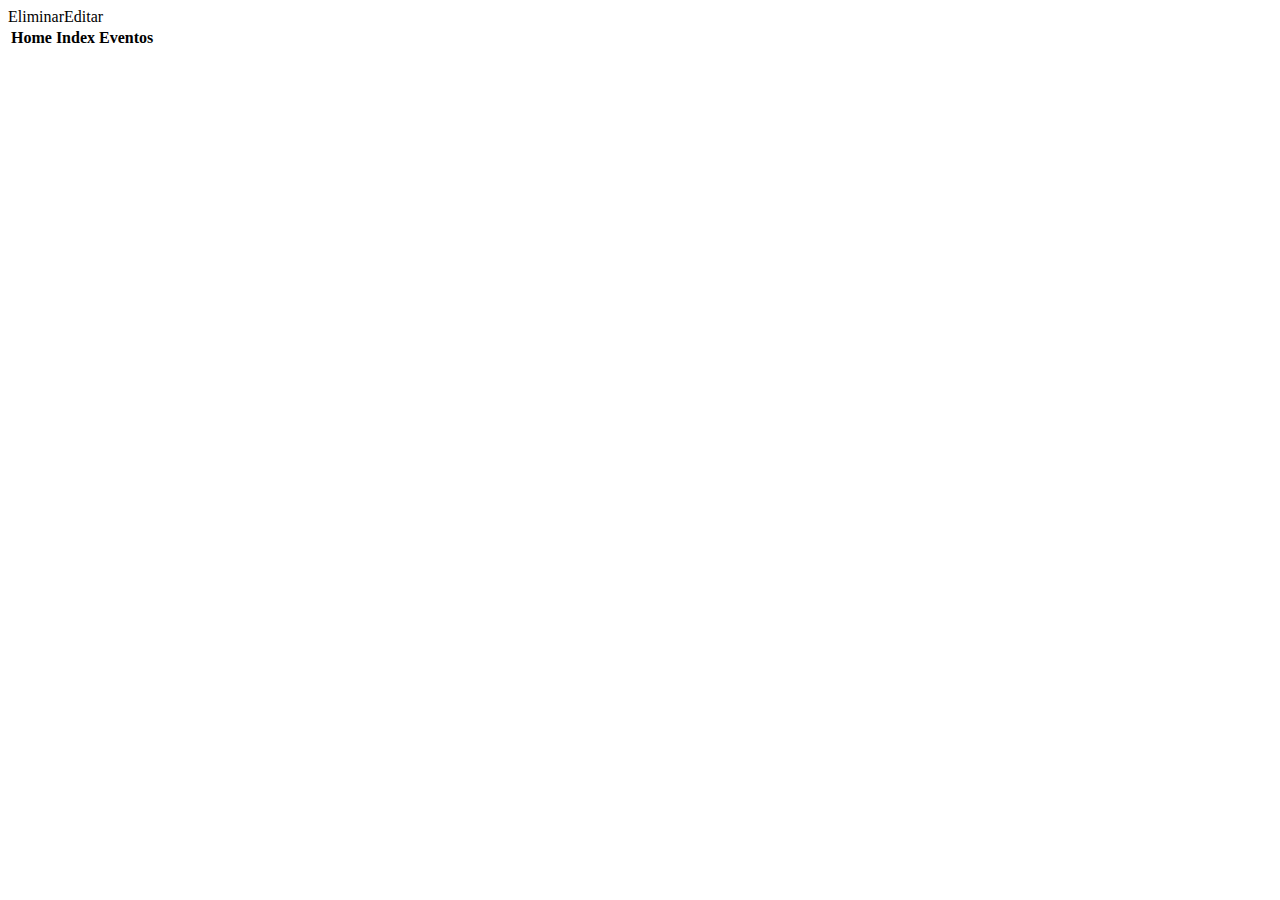
<file: ExamenWeb/src/main/resources/stat/index.html>
<head>
        
        <meta charset="ISO-8859-1">
        <title></title>
        <link href="https://cdn.jsdelivr.net/npm/bootstrap@5.2.0-beta1/dist/css/bootstrap.min.css" rel="stylesheet" integrity="sha384-0evHe/X+R7YkIZDRvuzKMRqM+OrBnVFBL6DOitfPri4tjfHxaWutUpFmBp4vmVor" crossorigin="anonymous">
<script src="https://cdn.jsdelivr.net/npm/bootstrap@5.2.0-beta1/dist/js/bootstrap.bundle.min.js" integrity="sha384-pprn3073KE6tl6bjs2QrFaJGz5/SUsLqktiwsUTF55Jfv3qYSDhgCecCxMW52nD2" crossorigin="anonymous"></script>
    </head>
    <body>
        <div class="container mt-4">
            <table class="table">
                <thead>
                    <tr>
                        <th>Home</th>
                        <th>Index</th>
                        <th>Eventos</th>

                    </tr>
                </thead>
                <tbody>
                    <tr th:each="persona:${personas}>
                        <td>${persona.artista}</td>
                        <td>${persona.precios}</td>
                        <td>${persona.fecha}</td>
                        <td>${persona.capacidad}</td>
                        <td>${persona.lugar}</td>
                        <a class=""></a>
                        <a class="btn btn-warning">Eliminar</a>
                        
                        
                        <a class="btn btn-warning">Editar</a>
                        </td>
                    </tr>
                </tbody>
            </table>
        </div>
    </body>
</file>
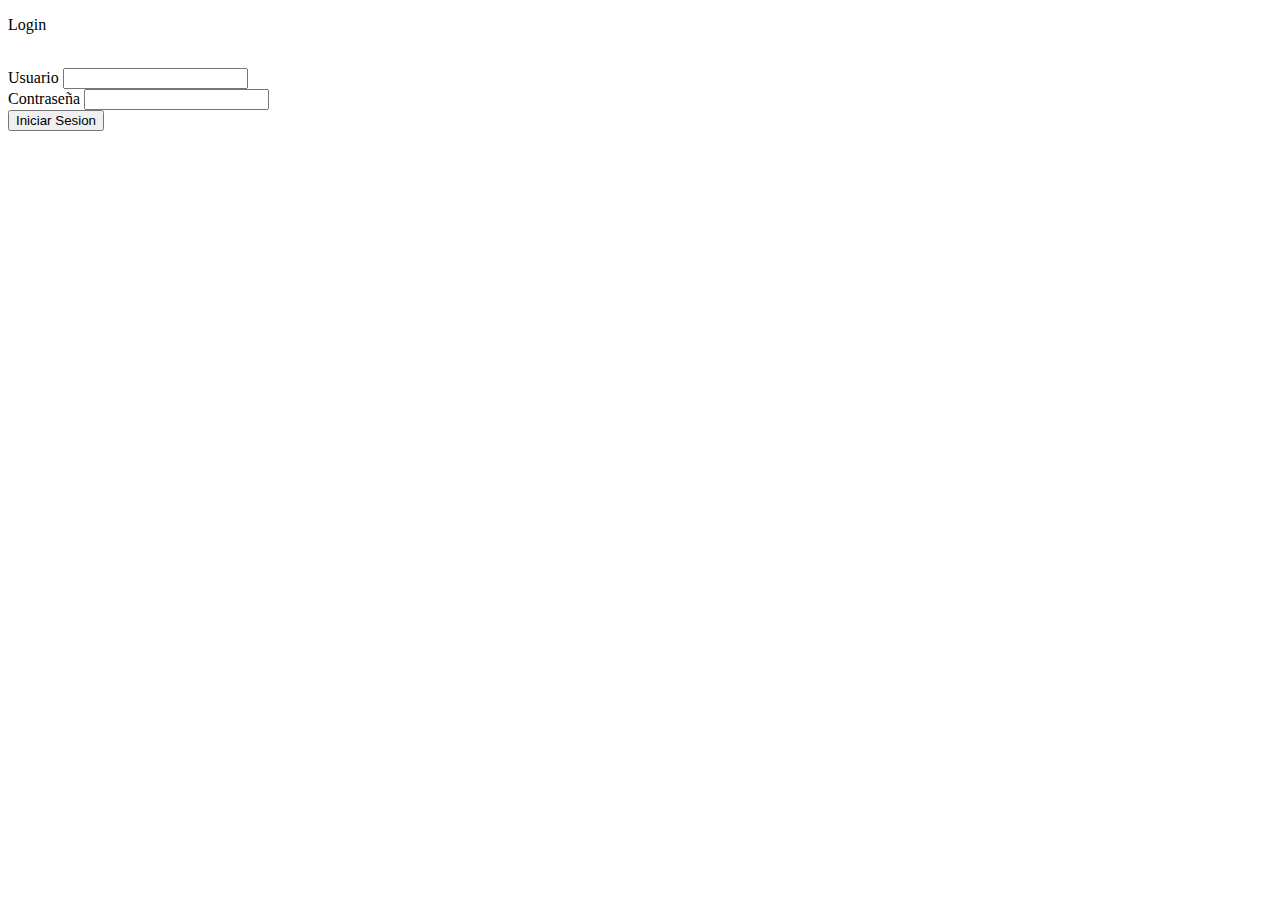
<file: ExamenWeb/src/main/resources/static/index.html>
<!DOCTYPE html>
<html lang="en">

<head>
    <meta charset="UTF-8">
    <meta http-equiv="X-UA-Compatible" content="IE=edge">
    <meta name="viewport" content="width=device-width, initial-scale=1.0">
    <title>Document</title>
    <!-- CSS only -->
    <link href="https://cdn.jsdelivr.net/npm/bootstrap@5.2.0-beta1/dist/css/bootstrap.min.css" rel="stylesheet"
        integrity="sha384-0evHe/X+R7YkIZDRvuzKMRqM+OrBnVFBL6DOitfPri4tjfHxaWutUpFmBp4vmVor" crossorigin="anonymous">
</head>

<body>
    <div class="container">
        <p class="fs-3 text-center">Login</p>
        <br>
        <form class="row g-3 needs-validation text-center" novalidate>
            <div class="mb-3">
                <label for="formGroupExampleInput" class="form-label">Usuario</label>
                <input type="text" class="form-control text-center" id="formGroupExampleInput">
              </div>
              <div class="mb-3">
                <label for="formGroupExampleInput2" class="form-label">Contraseña</label>
                <input type="password" class="form-control text-center" id="formGroupExampleInput2">
              </div>
            <div class="col-12">
                <button class="btn btn-primary" type="submit">Iniciar Sesion</button>
            </div>
        </form>
    </div>

    <!-- JavaScript Bundle with Popper -->
    <script src="https://cdn.jsdelivr.net/npm/bootstrap@5.2.0-beta1/dist/js/bootstrap.bundle.min.js"
        integrity="sha384-pprn3073KE6tl6bjs2QrFaJGz5/SUsLqktiwsUTF55Jfv3qYSDhgCecCxMW52nD2"
        crossorigin="anonymous"></script>
</body>

</html>
</file>
